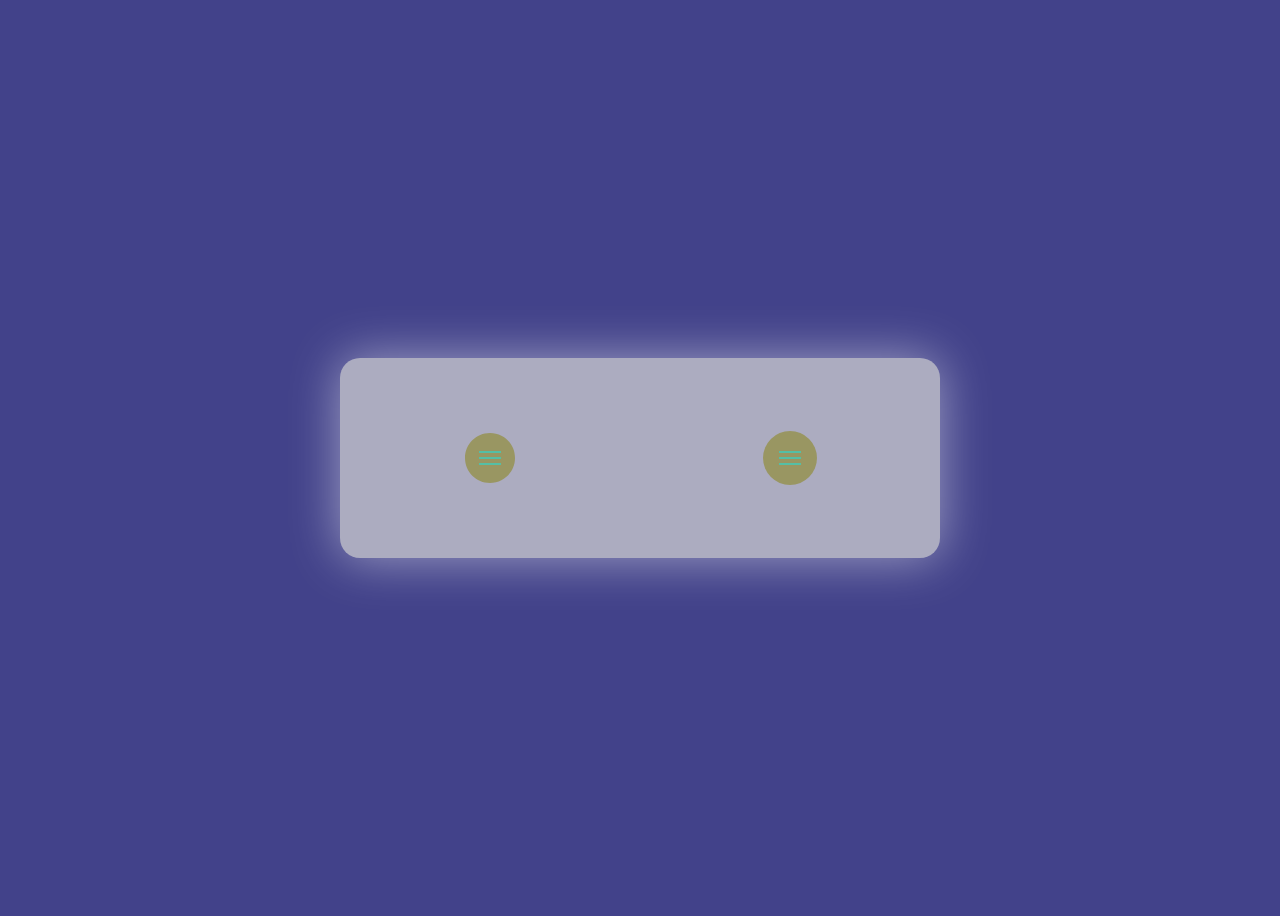
<file: css/АнимеБургер/index.html>
<!DOCTYPE html>
<html lang="en">
	<head>
		<meta charset="UTF-8" />
		<meta http-equiv="X-UA-Compatible" content="IE=edge" />
		<meta name="viewport" content="width=device-width, initial-scale=1.0" />
		<link rel="stylesheet" href="./style.css" />
		<title>AnimeBurger!</title>
	</head>
	<body>
		<section class="wrapper">
			<div id="icon1" class="menu-icon menu-icon-path">
				<span></span>
				<svg viewbox="0 0 54 54">
					<path
						d="M16.500,27.000 C16.500,27.000 24.939,27.000 38.500,27.000 C52.061,27.000 49.945,15.648 46.510,11.367 C41.928,5.656 34.891,2.000 27.000,2.000 C13.193,2.000 2.000,13.193 2.000,27.000 C2.000,40.807 13.193,52.000 27.000,52.000 C40.807,52.000 52.000,40.807 52.000,27.000 C52.000,13.000 40.837,2.000 27.000,2.000 "
					></path>
				</svg>
			</div>

			<div id="icon2" class="menu-icon menu-icon-cross">
				<span></span>
				<svg viewbox="0 0 54 54">
					<circle cx="27" cy="27" r="26"></circle>
				</svg>
			</div>
		</section>

		<script src="./app.js"></script>
	</body>
</html>
</file>
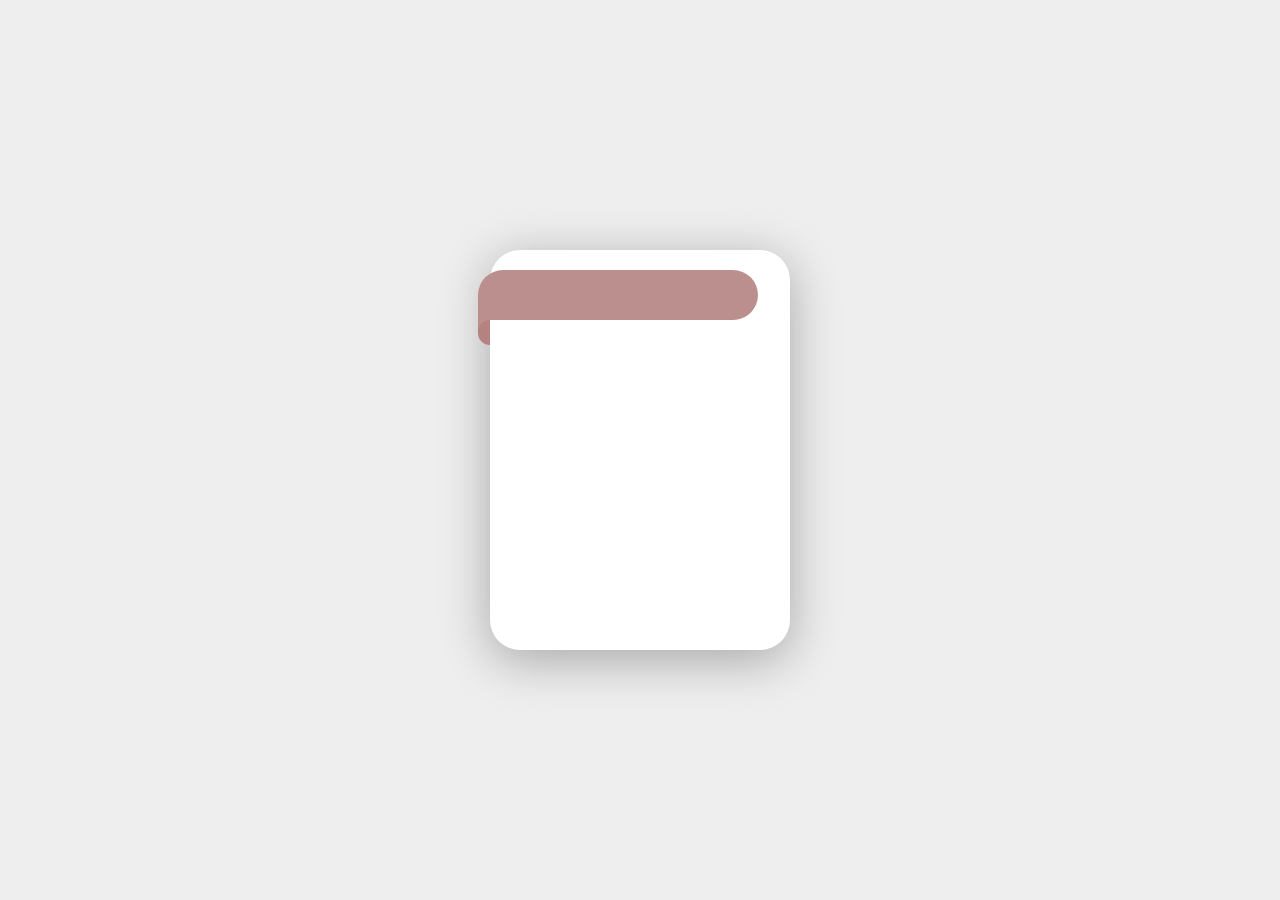
<file: css/эффектОбертки/index.html>
<!DOCTYPE html>
<html lang="ru">
	<head>
		<meta charset="UTF-8" />
		<meta http-equiv="X-UA-Compatible" content="IE=edge" />
		<meta name="viewport" content="width=device-width, initial-scale=1.0" />
		<link rel="stylesheet" href="style.css" />
		<title>#фича1</title>
	</head>
	<body>
		<div class="page">
			<div></div>
		</div>
	</body>
</html>
</file>
<file: css/АнимеБургер/style.css>
:root {
	--menu-bg-color: #999662;
	--menu-bg-color-lighter: #8b9b1c;
	--menu-color: #11e8e882;
	--duration: 0.7s;
	--duration-span: 0.25s;
}

body {
	display: flex;
	justify-content: center;
	align-items: center;
	background-color: #42428a;
	height: 100vh;
}

.wrapper {
	display: flex;
	width: 600px;
	height: 200px;
	background-color: #acacc0;
	box-shadow: 0 0 50px rgba(255, 255, 255, 0.5);
	border-radius: 20px;
}

/*! Menu */
.menu-icon {
	width: 54px;
	height: 54px;
	margin: auto;
	position: relative;
	border-radius: 50%;
}

.menu-icon span {
	position: absolute;
	top: 50%;
	left: 50%;
	transform: translate(-50%, -50%);
	display: block;
	width: 22px;
	height: 2px;
	background-color: var(--menu-color);
}

.menu-icon span::before,
.menu-icon span::after {
	content: '';
	background-color: var(--menu-color);
	width: 22px;
	height: 2px;
	position: absolute;
	top: 0;
	left: 0;
	transform: translateY(-6px);
	transition: transform var(--duration-span);
}

.menu-icon span::after {
	transform: translateY(6px);
}

.menu-icon:hover span::before {
	transform: translateY(-8px);
}

.menu-icon:hover span::after {
	transform: translateY(8px);
}

/*! Path animation: */

.menu-icon-path span {
	background-color: var(--menu-color);
	transition: background-color var(--duration) steps(1, end);
}

.menu-icon-path svg {
	fill: var(--menu-bg-color);
	stroke-width: 2px;
	stroke: transparent;
	stroke-dasharray: 22 224.8;
	transition: stroke-dasharray var(--duration),
		stroke-dashOffset var(--duration), transform var(--duration),
		stroke var(--duration) steps(1, end);
}

.menu-icon-path.isOpen span {
	background-color: transparent;
	transition: background-color var(--duration) steps(1, start);
}

.menu-icon-path.isOpen svg {
	stroke: var(--menu-color);
	stroke-dashoffset: -44;
	stroke-dasharray: 163.38;
	transition: stroke-dashArray 1.2s, stroke-dashOffset var(--duration),
		transform var(--duration), stroke var(--duration) steps(1, start),
		fill var(--duration);
}

.menu-icon-path.isOpen span::before {
	transform: translateY(0) rotate(45deg);
}
.menu-icon-path.isOpen span::after {
	transform: translateY(0) rotate(-45deg);
}

.menu-icon-path.isOpen:hover svg {
	fill: var(--menu-bg-color-lighter);
}

/*! Cross animation  */
.menu-icon-cross {
	background-color: var(--menu-bg-color);
	transition: transform var(--duration);
}

.menu-icon-cross span::before,
.menu-icon-cross span::after {
	transform-origin: 50% 50%;
}

.menu-icon-cross span {
	transition: background var(--duration), transform var(--duration);
}

.menu-icon-cross svg {
	fill: transparent;
	stroke-width: 2px;
	stroke: var(--menu-color);
	stroke-dasharray: 163.38;
	stroke-dashoffset: 163.38;
	transition: stroke-dashOffset 1s, fill var(--duration);
}

.menu-icon-cross.isOpen {
	transform: rotate(180deg);
}

.menu-icon-cross.isOpen span {
	background: transparent;
}

.menu-icon-cross.isOpen span:before {
	transform: translateY(0) rotate(45deg);
}

.menu-icon-cross.isOpen span:after {
	transform: translateY(0) rotate(-45deg);
}

.menu-icon-cross.isOpen svg {
	stroke-dashoffset: 0;
}

.menu-icon-cross.isOpen:hover svg {
	fill: var(--menu-bg-color-lighter);
}
</file>
<file: css/эффектОбертки/style.css>
* {
	margin: 0;
	padding: 0;
	box-sizing: border-box;
}

body {
	display: flex;
	justify-content: center;
	align-items: center;
	min-height: 100vh;
	background: #eeeeee;
}

.page {
	width: 300px;
	height: 400px;
	background: #fff;
	position: relative;
	box-shadow: 0 10px 50px rgba(0, 0, 0, 0.3);
	border-radius: 30px;
}

.page div {
	position: absolute;
	top: 20px;
	left: -12.5px;
	width: 280px;
	height: 50px;
	border-radius: 25px;
	background: #bc8f8f;
	border-bottom-left-radius: 0;
}

.page div::before {
	content: '';
	position: absolute;
	top: 50px;
	width: 12.5px;
	height: 25px;
	border-top-left-radius: 30px;
	border-bottom-left-radius: 30px;
	background: #b68181;
	z-index: 2;
}

.page div::after {
	content: '';
	position: absolute;
	top: 50px;
	width: 12.5px;
	height: 12.5px;
	background: #bc8f8f;
	z-index: 1;
}
</file>
